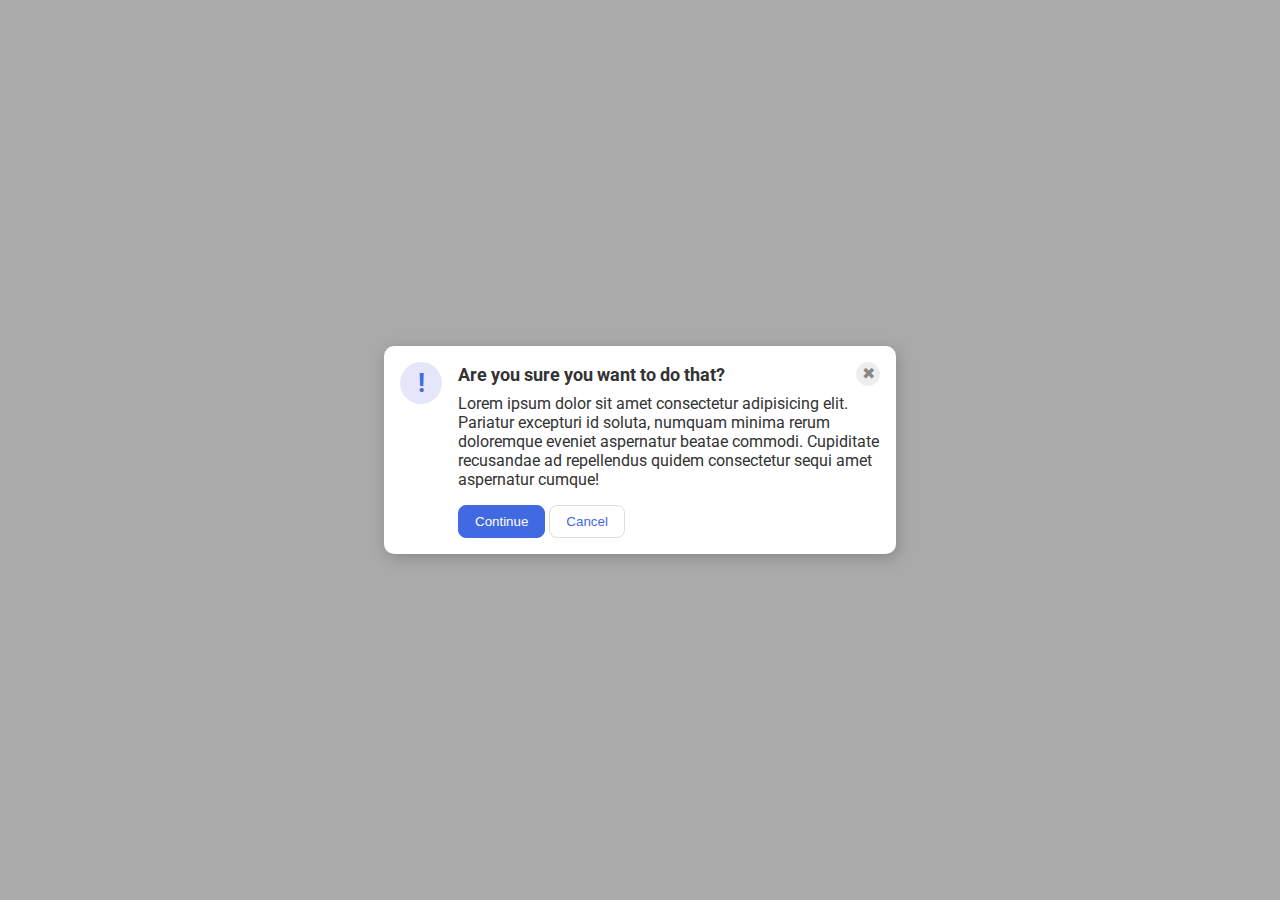
<file: flex/05-flex-modal/index.html>
<!DOCTYPE html>
<html lang="en">
<head>
  <meta charset="UTF-8">
  <meta http-equiv="X-UA-Compatible" content="IE=edge">
  <meta name="viewport" content="width=device-width, initial-scale=1.0">
  <link rel="stylesheet" href="style.css">
  <title>Modal</title>
</head>
<body>
  <div class="modal">
    <div class="icon">!</div>
    <section class="content">
      <div class="firstline">
        <div class="header">Are you sure you want to do that?</div>
        <div class="close-button">✖</div>
      </div>
      <div class="text">Lorem ipsum dolor sit amet consectetur adipisicing elit. Pariatur excepturi id soluta, numquam minima rerum doloremque eveniet aspernatur beatae commodi. Cupiditate recusandae ad repellendus quidem consectetur sequi amet aspernatur cumque!</div>
      <div class="buttons">
        <button class="continue">Continue</button>
        <button class="cancel">Cancel</button>
      </div>
    </section>
  </div>
</body>
</html>
</file>
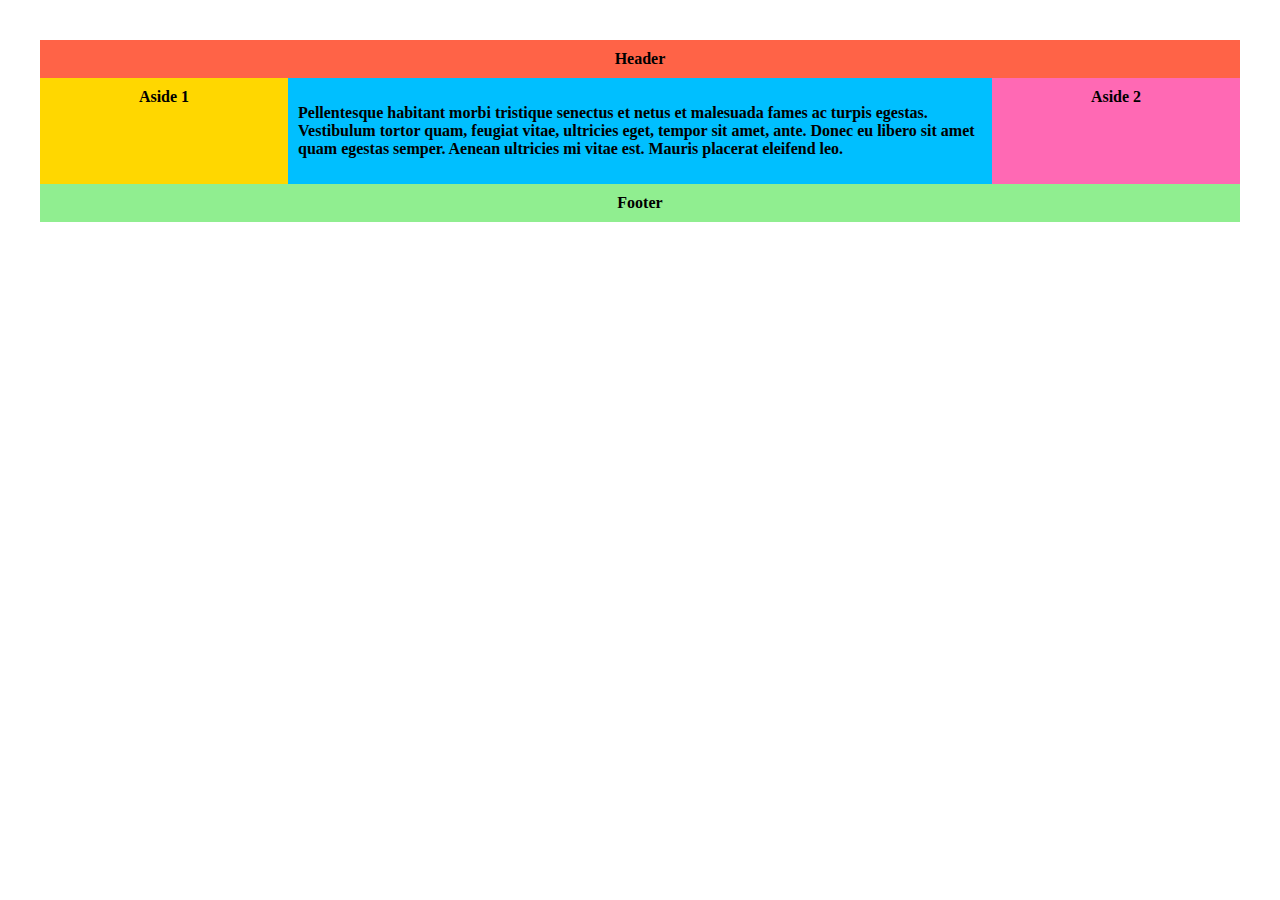
<file: flex/Ejemplo_Nav2/index.html>
<!DOCTYPE html>
<html lang="en">
<head>
    <meta charset="UTF-8">
    <meta http-equiv="X-UA-Compatible" content="IE=edge">
    <meta name="viewport" content="width=device-width, initial-scale=1.0">
    <link rel="stylesheet" href="mi_estilo.css">
    <title>Segundo Ejemplo Flex-Media </title>
</head>
<body>
    <div class="wrapper">
      <header class="header">Header</header>
      <article class="main">
        <p>Pellentesque habitant morbi tristique senectus et netus et malesuada fames ac turpis egestas. Vestibulum tortor quam, feugiat vitae, ultricies eget, tempor sit amet, ante. Donec eu libero sit amet quam egestas semper. Aenean ultricies mi vitae est. Mauris placerat eleifend leo.</p>  
      </article>
      <aside class="aside aside-1">Aside 1</aside>
      <aside class="aside aside-2">Aside 2</aside>
      <footer class="footer">Footer</footer>
    </div>
</body>
</html>
</file>
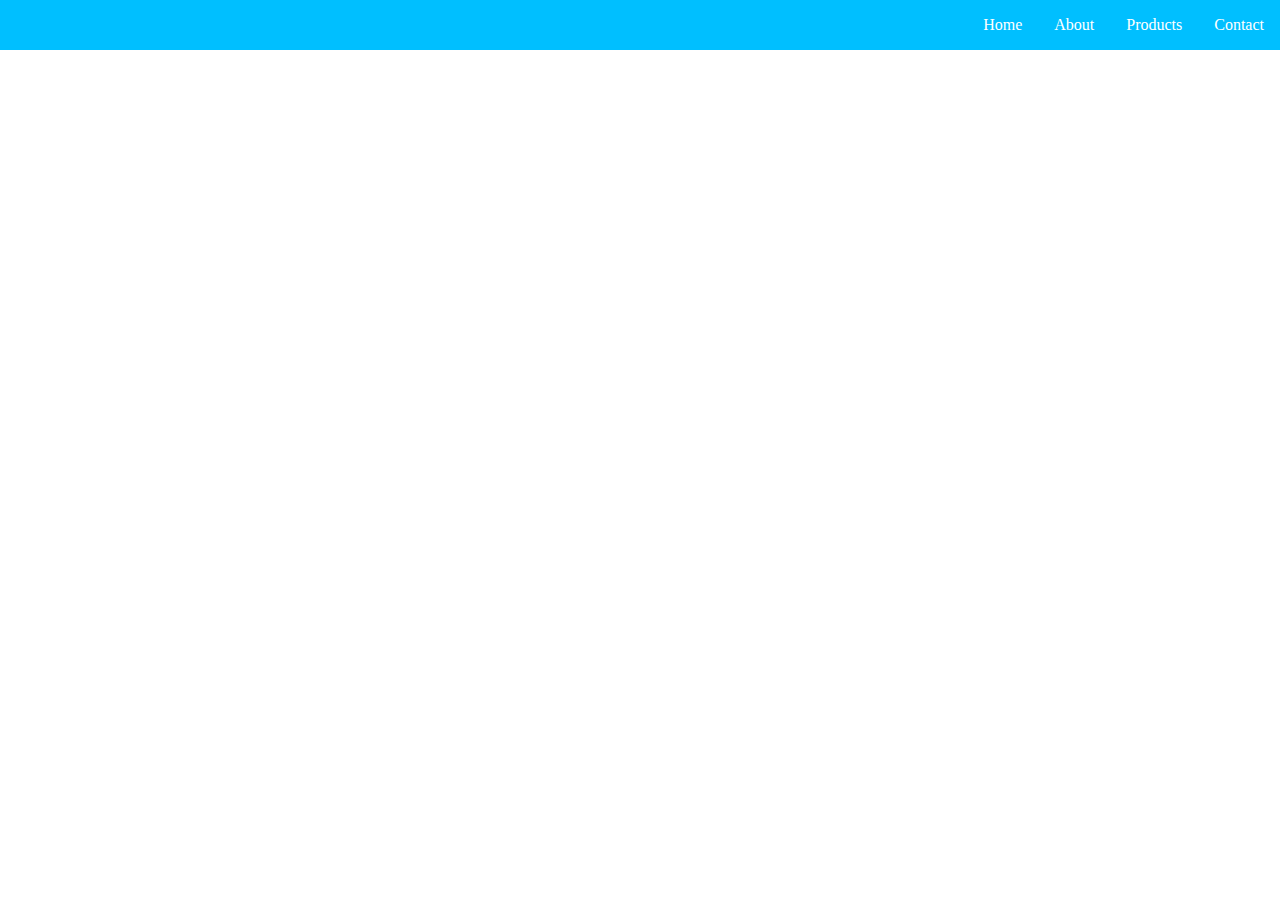
<file: flex/Ejemplo_navBar/index.html>
<!DOCTYPE html>
<html lang="en">
    <head>
        <meta charset="UTF-8">
        <meta http-equiv="X-UA-Compatible" content="IE=edge">
        <meta name="viewport" content="width=device-width, initial-scale=1.0">
        <title>Ejemplo</title>
        <link rel="stylesheet" href="mi_estilo.css">
    </head>
    <body>
        <ul class="navigation">
            <li><a href="#">Home</a></li>
            <li><a href="#">About</a></li>
            <li><a href="#">Products</a></li>
            <li><a href="#">Contact</a></li>
        </ul>
    </body>
</html>
</file>
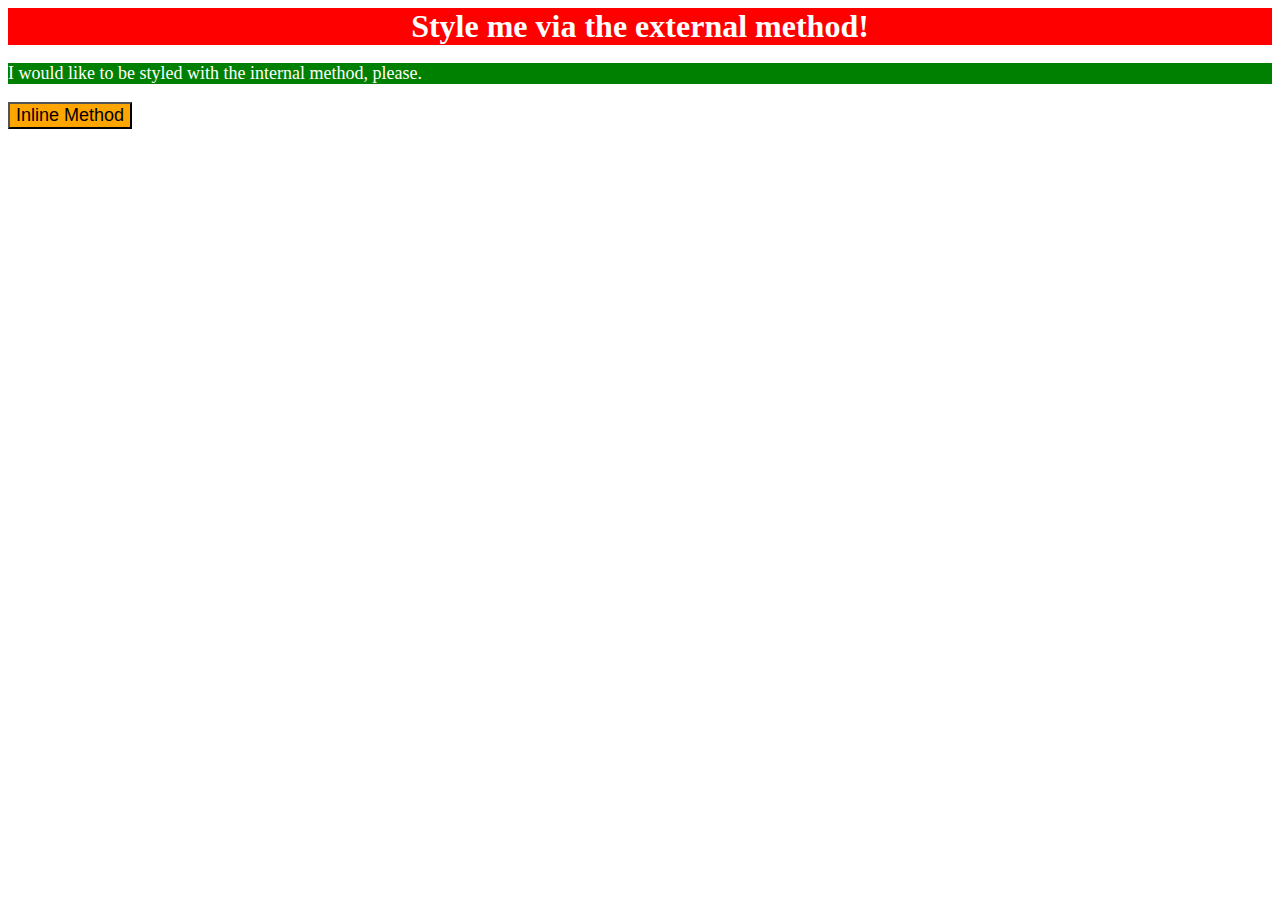
<file: foundations/01-css-methods/index.html>
<!DOCTYPE html>
<html lang="en">
<head>
  <meta charset="UTF-8">
  <meta http-equiv="X-UA-Compatible" content="IE=edge">
  <meta name="viewport" content="width=device-width, initial-scale=1.0">
  <link rel="stylesheet" href="mystyle.css">
  <style>
    p{
      background-color: green;
      color: white;
      font-size: 18px;
    }
  </style>
  <title>Methods for Adding CSS</title>
</head>
<body>
  <div>Style me via the external method!</div>
  <p>I would like to be styled with the internal method, please.</p>
  <button style="background-color: orange; font-size: 18px;">Inline Method</button>
</body>
</html>
</file>
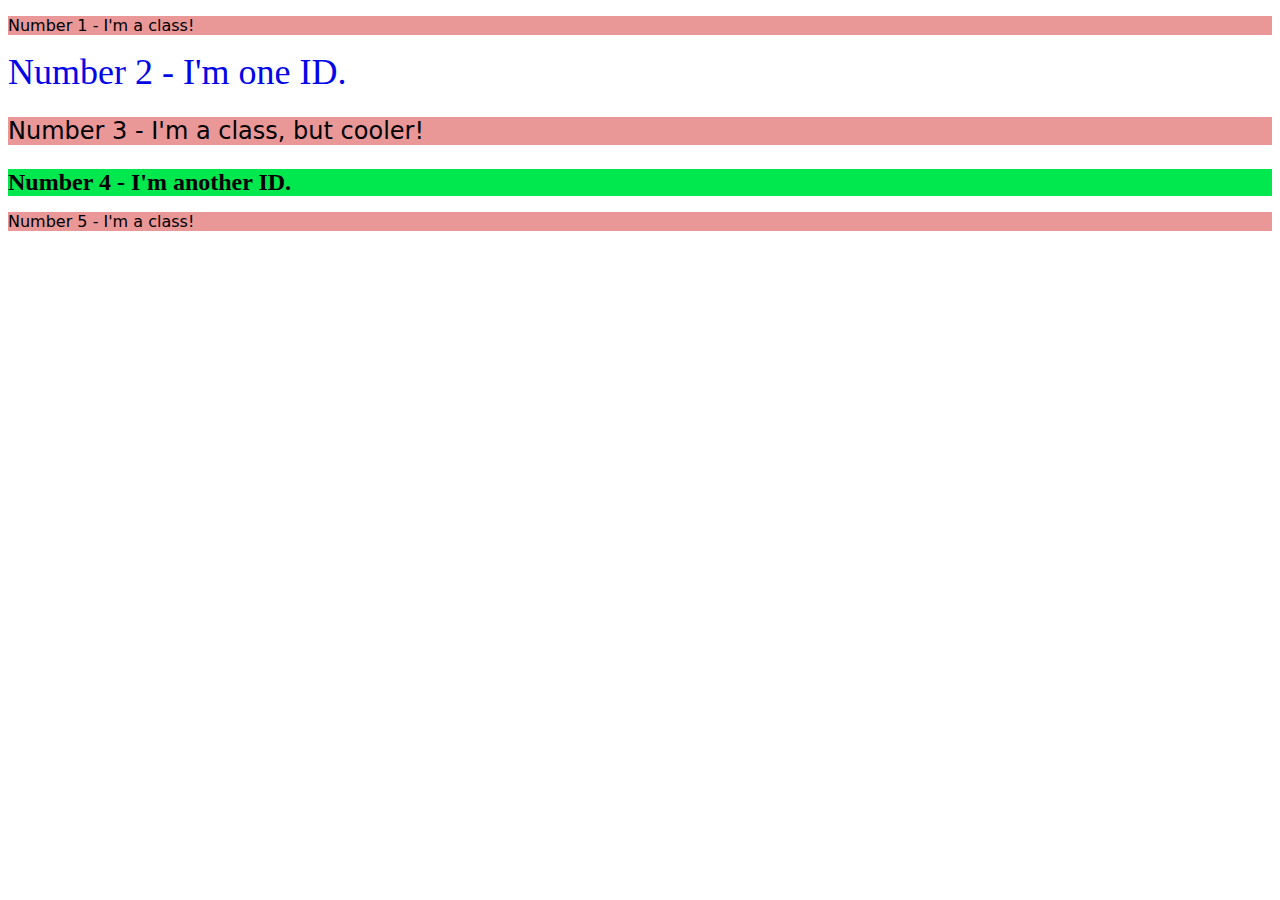
<file: foundations/02-class-id-selectors/index.html>
<!DOCTYPE html>
<html lang="en">
<head>
  <meta charset="UTF-8">
  <meta http-equiv="X-UA-Compatible" content="IE=edge">
  <meta name="viewport" content="width=device-width, initial-scale=1.0">
  <title>Class and ID Selectors</title>
  <link rel="stylesheet" href="style.css">
</head>
<body>
  <p class="odd">Number 1 - I'm a class!</p>
  <div id="elem2">Number 2 - I'm one ID.</div>
  <p class="odd third">Number 3 - I'm a class, but cooler!</p>
  <div id="elem4">Number 4 - I'm another ID.</div>
  <p class="odd">Number 5 - I'm a class!</p>
</body>
</html>
</file>
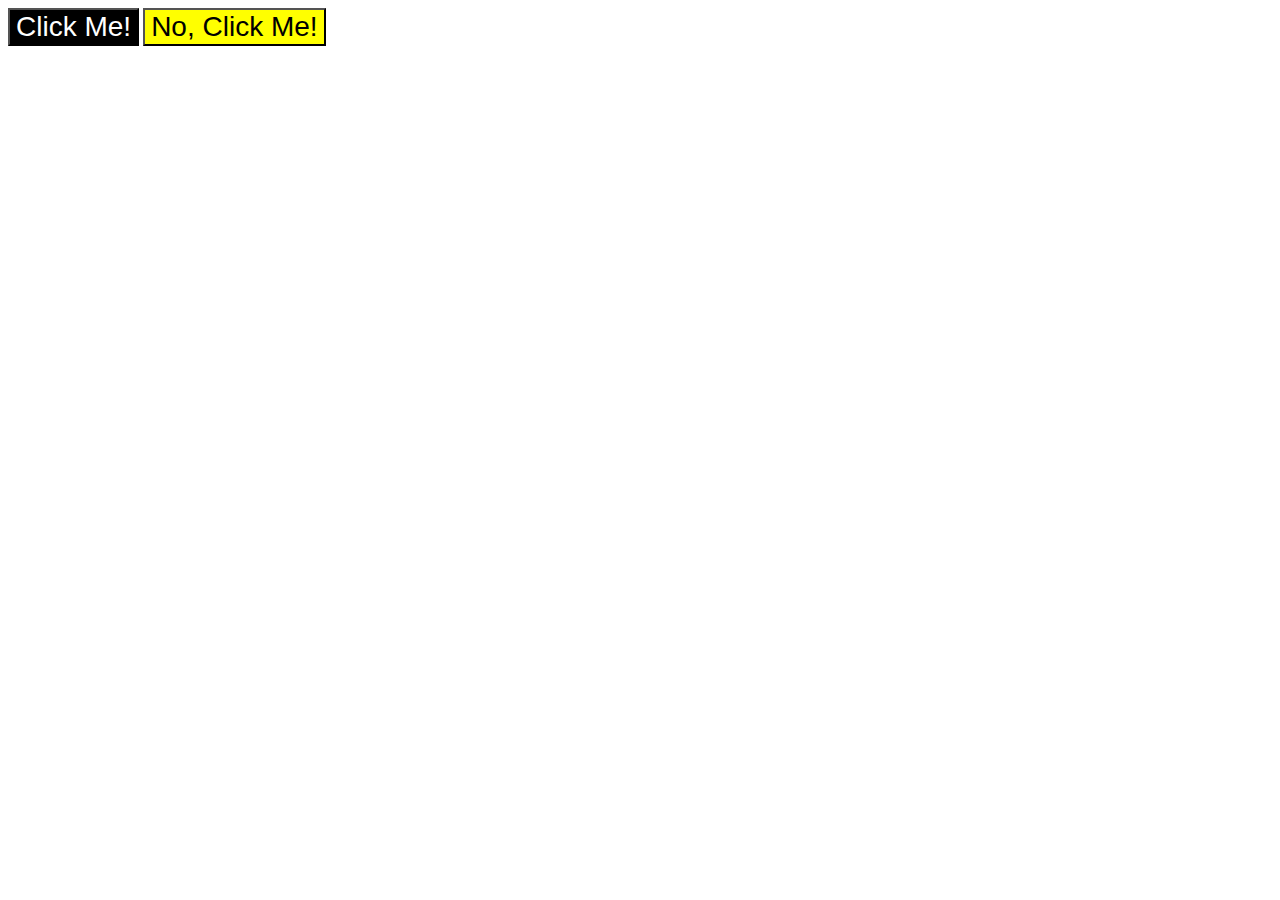
<file: foundations/03-grouping-selectors/index.html>
<!DOCTYPE html>
<html lang="en">
<head>
  <meta charset="UTF-8">
  <meta http-equiv="X-UA-Compatible" content="IE=edge">
  <meta name="viewport" content="width=device-width, initial-scale=1.0">
  <title>Grouping Selectors</title>
  <link rel="stylesheet" href="style.css">
</head>
<body>
  <button class="boton-negro">Click Me!</button>
  <button class="boton-amarillo">No, Click Me!</button>
</body>
</html>
</file>
<file: flex/05-flex-modal/style.css>
@import url('https://fonts.googleapis.com/css2?family=Roboto:wght@400;700&display=swap');

html, body {
  height: 100%;
}

body {
  font-family: Roboto, sans-serif;
  margin: 0;
  background: #aaa;
  color: #333;
  /* I'll give you this one for free lol */
  display: flex;
  align-items: center;
  justify-content: center;
}

.modal {
  background: white;
  width: 480px;
  border-radius: 10px;
  box-shadow: 2px 4px 16px rgba(0,0,0,.2);
}

.icon {
  color: royalblue;
  font-size: 26px;
  font-weight: 700;
  background: lavender;
  width: 42px;
  height: 42px;
  border-radius: 50%;
  display: flex;
  align-items: center;
  justify-content: center;
}

.close-button {
  background: #eee;
  border-radius: 50%;
  color: #888;
  font-weight: 400;
  font-size: 16px;
  height: 24px;
  width: 24px;
  display: flex;
  align-items: center;
  justify-content: center;
}

button {
  padding: 8px 16px;
  border-radius: 8px;
}

button.continue {
  background: royalblue;
  border: 1px solid royalblue;
  color: white;
}

button.cancel {
  background: white;
  border: 1px solid #ddd;
  color: royalblue;
}

/*SOLUCION ALE*/

.modal{
  display: flex;
  gap: 16px;
  padding: 16px;
}

.icon{
  flex: 0 0 auto;
}

.modal .firstline{
  display: flex;
/*   align-items: center; */
}

.firstline>.close-button{
  margin-left: auto;
}

.header{
  font-weight: bold;
  font-size: large;
  margin-bottom: 0.6rem;
  margin-top: 0.1rem;
}

.text{
  margin-bottom: 16px;
}
</file>
<file: flex/Ejemplo_Nav2/mi_estilo.css>
.wrapper {
    display: flex;  
    flex-flow: row wrap;
    font-weight: bold;
    text-align: center; 
  }
  
  .wrapper > * {
    padding: 10px;
    flex: 0 1 100%;
  }
  
  .header {
    background: tomato;
  }
  
  .footer {
    background: lightgreen;
  }
  
  .main {
    text-align: left;
    background: deepskyblue;
  }
  
  .aside-1 {
    background: gold;
  }
  
  .aside-2 {
    background: hotpink;
  }
  
  @media all and (min-width: 600px) {
    .aside { flex: 1 1 0; }
  }
  
  @media all and (min-width: 800px) {
    .main    { flex: 3 1 0px; }
    .aside-1 { order: 1; } 
    .main    { order: 2; }
    .aside-2 { order: 3; }
    .footer  { order: 4; }
  }
  
  body {
    padding: 2em; 
  }
</file>
<file: flex/Ejemplo_navBar/mi_estilo.css>
body{
  margin: 0px;
}

.navigation {
    display: flex;
    flex-flow: row wrap;
    justify-content: flex-end;
    
    list-style: none;
    margin: 0; 
    background: deepskyblue;
  }
  
  .navigation a {
    text-decoration: none;
    display: block;
    padding: 1em;
    color: white;
  }
  
  .navigation a:hover {
    background: #1565C0;
  }
  
  @media all and (max-width: 800px) {
    .navigation {
      justify-content: space-around;
    }
  }
  
  @media all and (max-width: 600px) {
    .navigation {
      flex-flow: column wrap;
      padding: 0;
    }
    .navigation a { 
      text-align: center; 
      padding: 10px;
      border-top: 1px solid rgba(255, 255, 255,0.3); 
      border-bottom: 1px solid rgba(0, 0, 0, 0.1); 
    }
    .navigation li:last-of-type a {
      border-bottom: none;
    }
  }
</file>
<file: foundations/01-css-methods/mystyle.css>
div{
    background-color: red;
    color: white;
    font-size: 32px;
    text-align: center;
    font-weight: bold;
}
</file>
<file: foundations/02-class-id-selectors/style.css>
.odd{
    background-color: rgb(233, 151, 151);
    font-family: Verdana, "DejaVu Sans", sans-serif;
}

#elem2{
    color:rgb(1, 5, 231);
    font-size: 36px;
}

.odd.third{
    font-size: 24px;
}

#elem4{
    background-color: rgb(1, 231, 78);
    font-size: 24px;
    font-weight: bold;
}
</file>
<file: foundations/03-grouping-selectors/style.css>
.boton-negro{
    background-color: black;
    color: white;
}

.boton-amarillo{
    background-color: yellow;
}

.boton-negro,.boton-amarillo{
    font-size: 28px;
    font-family: Helvetica, 'Times New Roman', sans-serif;
}
</file>
